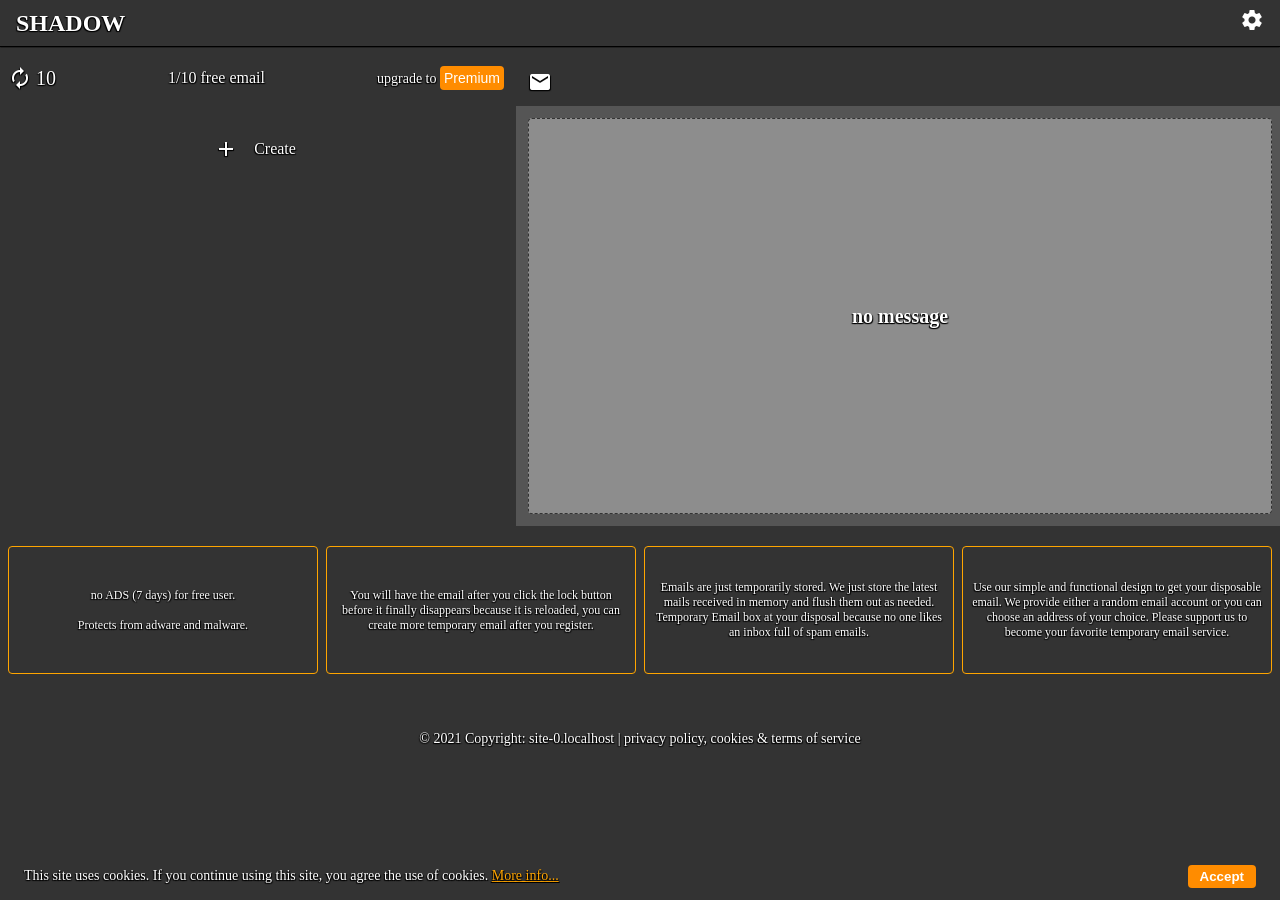
<file: index.html>
<!DOCTYPE html>
<html lang="en">
<head>
    <meta charset="UTF-8">
    <meta name="viewport" content="width=device-width, initial-scale=1.0">
    <title>SHADOW - 4726</title>
    <link href="https://fonts.googleapis.com/icon?family=Material+Icons" rel="stylesheet">
    <link rel="stylesheet" href="css/style.css">
    <script src="js/user.js"></script>
</head>
<body>
    
    <header>
        <div class="container">
            <span class="logo">SHADOW</span>
        </div>
        <div class="container">
            <button id="user-setting"><i class="material-icons">settings</i></button>
        </div>
        <div id="open-user-setting"></div>
    </header>
    
    <main>

        <div class="temp">
            <div class="premium">
                <div class="countdown">
                    <i class="material-icons">autorenew</i>
                    <span id="countdown">00</span>
                </div>

                <span>1/10 free email</span>
                <span>
                    <p>upgrade to <button>Premium</button></p>
                </span>
            </div>
            <ul id="list-mail"></ul>
            <div id="create">
                <div class="slider">
                    <span id="let-create">
                        <i class="material-icons">add</i>
                        <p>Create</p>
                    </span>
                    
                    <span id="this-new-mail"></span>
                </div>
            </div>
        </div>

        <div class="inbox">
            <div class="head">
                <i class="material-icons">mail</i>
                <span id="open-email"></span>
            </div>

            <div id="new-msn" class="msn">
                <div class="no_message">
                    <p>no message</p>
                </div>
            </div>
        </div>
        
    </main>

    <aside>
        <div>no ADS (7 days) for free user. <br><br>Protects from adware and malware.</div>
        <div>You will have the email after you click the lock button before it finally disappears because it is reloaded, you can create more temporary email after you register.</div>
        <div>Emails are just temporarily stored. We just store the latest mails received in memory and flush them out as needed. Temporary Email box at your disposal because no one likes an inbox full of spam emails.</div>
        <div>Use our simple and functional design to get your disposable email. We provide either a random email account or you can choose an address of your choice. Please support us to become your favorite temporary email service.</div>
    </aside>
    
    <footer>
        <p id="cr">&copy; </p>
        <script src="js/script.js"></script>
        <script src="js/settings.js"></script>
        <script src="js/oninbox.js"></script>
    </footer>
</body>
</html>
</file>
<file: css/style.css>
:root {
  --bg: rgba(0,0,0,0.4);
  --bg-deep: #333;
  --bg-middle: #555;
  --blank: rgba(0,0,0,0);
  --font-color: white;
  --font-xlarge: 24px;
  --font-large: 20px;
  --font-medium: 16px;
  --font-small: 14px;
  --font-xsmall: 12px;
  --font-xxsmall: 10px;
  --btn-danger: red;
  --shadow: .5px .5px .5px #0f0f0f;
  --theme: orange;
  --theme-dark: darkorange;
  --transparent: rgba(225,225,225,0.4);
  --radius: 4px;
  --text-shadow: 1px 1px 1px rgba(0,0,0,4), -1px 1px 1px rgba(0,0,0,4);
}

* {
  border: 0;
  margin: 0;
  padding: 0;
  -webkit-box-sizing: border-box;
          box-sizing: border-box;
}

::-webkit-scrollbar {
  width: 1px;
  height: 1px;
}

::-webkit-scrollbar-track {
  border-radius: 1px;
}

::-webkit-scrollbar-thumb {
  background: grey;
  border-radius: 1px;
}

::-webkit-scrollbar-thumb:hover {
  background: grey;
}

button, input {
  cursor: pointer;
}

header {
  position: relative;
  width: 100%;
  text-align: center;
  background-color: var(--bg-deep);
  -webkit-box-shadow: var(--text-shadow);
          box-shadow: var(--text-shadow);
  padding: 8px 16px;
  display: -webkit-box;
  display: -ms-flexbox;
  display: flex;
  -webkit-box-orient: horizontal;
  -webkit-box-direction: normal;
      -ms-flex-direction: row;
          flex-direction: row;
  -webkit-box-align: center;
      -ms-flex-align: center;
          align-items: center;
  -webkit-box-pack: justify;
      -ms-flex-pack: justify;
          justify-content: space-between;
  gap: 12px;
}

header > div.container .logo {
  font-size: var(--font-xlarge);
  font-weight: bold;
}

header > div.container button {
  background-color: unset;
  color: var(--font-color);
  font-size: var(--font-xlarge);
}

header > div.container button:hover {
  color: var(--theme);
}

header #open-user-setting {
  position: fixed;
  top: 0;
  left: 0;
  width: 100vw;
  height: 100vh;
  background-color: var(--transparent);
  z-index: 9;
  display: none;
}

header #open-user-setting.show {
  display: -webkit-box;
  display: -ms-flexbox;
  display: flex;
  -webkit-box-orient: horizontal;
  -webkit-box-direction: normal;
      -ms-flex-direction: row;
          flex-direction: row;
  -webkit-box-align: center;
      -ms-flex-align: center;
          align-items: center;
  -webkit-box-pack: center;
      -ms-flex-pack: center;
          justify-content: center;
  gap: 12px;
}

header #open-user-setting > .container {
  position: relative;
  background-color: var(--bg-deep);
  border-radius: var(--radius);
  font-size: 16px;
  padding: 12px;
  display: -webkit-box;
  display: -ms-flexbox;
  display: flex;
}

header #open-user-setting > .container fieldset {
  width: 100%;
  padding: 12px;
}

header #open-user-setting > .container fieldset legend {
  font-size: 16px;
  padding: 12px;
}

header #open-user-setting > .container fieldset label input, header #open-user-setting > .container fieldset button {
  padding: 4px 8px;
  border-radius: var(--radius);
}

header #open-user-setting > .container fieldset label input {
  width: 48px;
}

header #open-user-setting > .container fieldset button {
  background-color: var(--theme-dark);
  color: var(--font-color);
  text-shadow: var(--text-shadow);
}

header #open-user-setting > .container fieldset button:hover {
  background-color: var(--theme);
}

header #open-user-setting > .container .close-setting {
  position: absolute;
  top: 8px;
  right: 8px;
  width: 28px;
  height: 28px;
  background-color: var(--btn-danger);
  border-radius: 50%;
  color: var(--font-color);
  font-size: var(--font-small);
  font-weight: bold;
  display: -webkit-box;
  display: -ms-flexbox;
  display: flex;
  -webkit-box-orient: horizontal;
  -webkit-box-direction: normal;
      -ms-flex-direction: row;
          flex-direction: row;
  -webkit-box-align: center;
      -ms-flex-align: center;
          align-items: center;
  -webkit-box-pack: center;
      -ms-flex-pack: center;
          justify-content: center;
  gap: 0;
}

header #open-user-setting > .container .close-setting:hover {
  -webkit-transform: scale(1.1);
          transform: scale(1.1);
}

main {
  width: 100%;
  height: 100%;
  margin: auto;
  display: -ms-grid;
  display: grid;
      grid-template-areas: "temp inbox"  "temp inbox";
  -ms-grid-columns: 40% 60%;
      grid-template-columns: 40% 60%;
  -ms-grid-rows: (min-content)[2];
      grid-template-rows: repeat(2, -webkit-min-content);
      grid-template-rows: repeat(2, min-content);
  grid-gap: 4px;
}

@media screen and (max-width: 768px) {
  main {
        grid-template-areas: "temp"  "inbox";
    -ms-grid-columns: 100%;
        grid-template-columns: 100%;
    -ms-grid-rows: 100%;
        grid-template-rows: 100%;
  }
  main .temp {
    -ms-grid-row: 1;
    -ms-grid-column: 1;
    grid-area: temp;
  }
  main .inbox {
    -ms-grid-row: 2;
    -ms-grid-column: 1;
    grid-area: inbox;
  }
}

main .temp {
  -ms-grid-row: 1;
  -ms-grid-row-span: 2;
  -ms-grid-column: 1;
  grid-area: temp;
  border-radius: var(--radius);
  display: -webkit-box;
  display: -ms-flexbox;
  display: flex;
  -webkit-box-orient: vertical;
  -webkit-box-direction: normal;
      -ms-flex-direction: column;
          flex-direction: column;
  -webkit-box-align: start;
      -ms-flex-align: start;
          align-items: start;
  -webkit-box-pack: start;
      -ms-flex-pack: start;
          justify-content: start;
}

main .temp .premium {
  width: 100%;
  background-color: var(--bg-deep);
  padding: 8px;
  display: -webkit-box;
  display: -ms-flexbox;
  display: flex;
  -webkit-box-orient: horizontal;
  -webkit-box-direction: normal;
      -ms-flex-direction: row;
          flex-direction: row;
  -webkit-box-align: center;
      -ms-flex-align: center;
          align-items: center;
  -webkit-box-pack: justify;
      -ms-flex-pack: justify;
          justify-content: space-between;
  gap: 12px;
}

main .temp .premium .countdown {
  display: -webkit-box;
  display: -ms-flexbox;
  display: flex;
  -webkit-box-orient: horizontal;
  -webkit-box-direction: normal;
      -ms-flex-direction: row;
          flex-direction: row;
  -webkit-box-align: center;
      -ms-flex-align: center;
          align-items: center;
  -webkit-box-pack: center;
      -ms-flex-pack: center;
          justify-content: center;
  gap: 4px;
}

main .temp .premium .countdown #countdown {
  color: var(--font-color);
  font-size: var(--font-large);
}

main .temp .premium > span {
  display: -webkit-box;
  display: -ms-flexbox;
  display: flex;
  -webkit-box-align: stretch;
      -ms-flex-align: stretch;
          align-items: stretch;
  -webkit-box-pack: justify;
      -ms-flex-pack: justify;
          justify-content: space-between;
}

main .temp .premium > span p {
  font-size: var(--font-small);
}

main .temp .premium > span p button {
  background-color: var(--theme-dark);
  border: 0;
  border-radius: var(--radius);
  color: var(--font-color);
  font-size: var(--font-small);
  padding: 4px;
}

main .temp .premium > span p button:hover {
  background-color: var(--theme);
}

main .temp ul {
  list-style-type: none;
  width: 100%;
  max-height: 320px;
  overflow: scroll;
  padding: 4px;
  display: -webkit-box;
  display: -ms-flexbox;
  display: flex;
  -webkit-box-orient: vertical;
  -webkit-box-direction: normal;
      -ms-flex-direction: column;
          flex-direction: column;
  gap: 4px;
}

main .temp ul::-webkit-scrollbar {
  width: 8px;
  height: 8px;
}

main .temp ul li {
  position: relative;
  background-color: var(--transparent);
  border-radius: var(--radius);
  color: var(--font-color);
  font-size: var(--font-small);
  padding: 4px;
  cursor: pointer;
  display: -webkit-box;
  display: -ms-flexbox;
  display: flex;
  -webkit-box-orient: horizontal;
  -webkit-box-direction: normal;
      -ms-flex-direction: row;
          flex-direction: row;
  -webkit-box-align: center;
      -ms-flex-align: center;
          align-items: center;
  -webkit-box-pack: justify;
      -ms-flex-pack: justify;
          justify-content: space-between;
  gap: 4px;
}

main .temp ul li:hover {
  background-color: var(--theme);
}

main .temp ul li.active {
  background-color: var(--theme-dark);
}

main .temp ul li div.mail::after {
  content: '';
  position: absolute;
  top: 0;
  left: 0;
  width: 100%;
  height: 100%;
  background-color: var(--blank);
}

main .temp ul li div::before {
  content: '+ ';
  font-weight: bold;
}

main .temp ul li button.delete {
  position: relative;
  background-color: unset;
  color: var(--font-color);
  font-size: var(--font-xsmall);
  text-shadow: var(--text-shadow);
  z-index: 8;
}

main .temp ul li button.delete::after {
  content: '';
  position: absolute;
  top: 0;
  left: 0;
  width: 100%;
  height: 100%;
  background-color: var(--blank);
}

main .temp ul li button.delete:hover {
  color: var(--btn-danger);
}

main .temp #create {
  position: relative;
  width: 100%;
  overflow: hidden;
  padding: 12px 8px;
}

main .temp #create.create .slider {
  left: calc(-100% - 4px);
}

main .temp #create .slider {
  position: relative;
  top: 0;
  left: 2px;
  width: 200%;
  -webkit-transition: .3s;
  transition: .3s;
  display: -webkit-box;
  display: -ms-flexbox;
  display: flex;
  -webkit-box-orient: horizontal;
  -webkit-box-direction: normal;
      -ms-flex-direction: row;
          flex-direction: row;
  -webkit-box-align: center;
      -ms-flex-align: center;
          align-items: center;
  -webkit-box-pack: start;
      -ms-flex-pack: start;
          justify-content: flex-start;
  gap: 12px;
}

main .temp #create .slider span {
  width: 100%;
  border: 2px dashed var(--color);
  border-radius: var(--radius);
  padding: 4px;
  cursor: pointer;
  display: -webkit-box;
  display: -ms-flexbox;
  display: flex;
  -ms-flex-wrap: wrap;
      flex-wrap: wrap;
  -webkit-box-align: center;
      -ms-flex-align: center;
          align-items: center;
  -webkit-box-pack: center;
      -ms-flex-pack: center;
          justify-content: center;
  gap: 8px;
}

main .temp #create .slider span#this-new-mail {
  display: -ms-grid;
  display: grid;
      grid-template-areas: "label label" "btn1 btn2";
}

main .temp #create .slider span#this-new-mail label {
  -ms-grid-row: 1;
  -ms-grid-column: 1;
  -ms-grid-column-span: 2;
  grid-area: label;
}

main .temp #create .slider span#this-new-mail button:nth-child(2) {
  -ms-grid-row: 2;
  -ms-grid-column: 1;
  grid-area: btn1;
}

main .temp #create .slider span#this-new-mail button:nth-child(3) {
  -ms-grid-row: 2;
  -ms-grid-column: 2;
  grid-area: btn2;
}

main .temp #create .slider span label {
  display: -webkit-box;
  display: -ms-flexbox;
  display: flex;
  -webkit-box-align: center;
      -ms-flex-align: center;
          align-items: center;
  -webkit-box-pack: center;
      -ms-flex-pack: center;
          justify-content: center;
  gap: 4px;
}

main .temp #create .slider span label input[type="text"] {
  background-color: unset;
  border: 0;
  color: var(--color);
  padding: 4px 0 4px 8px;
  text-align: right;
}

main .temp #create .slider span button {
  padding: 4px 8px;
  cursor: pointer;
}

main .temp #create .slider span img {
  width: 24px;
  -webkit-filter: invert(100%);
          filter: invert(100%);
}

main .temp #create .slider span p {
  color: var(--color);
  margin-left: 8px;
}

main .inbox {
  -ms-grid-row: 1;
  -ms-grid-row-span: 2;
  -ms-grid-column: 2;
  grid-area: inbox;
  width: 100%;
  border-radius: var(--radius);
  display: -webkit-box;
  display: -ms-flexbox;
  display: flex;
  -webkit-box-orient: vertical;
  -webkit-box-direction: normal;
      -ms-flex-direction: column;
          flex-direction: column;
}

main .inbox .head {
  color: var(--color);
  font-size: var(--font-medium);
  padding: 12px;
  display: -webkit-box;
  display: -ms-flexbox;
  display: flex;
  -webkit-box-orient: horizontal;
  -webkit-box-direction: normal;
      -ms-flex-direction: row;
          flex-direction: row;
  -webkit-box-align: center;
      -ms-flex-align: center;
          align-items: center;
  -webkit-box-pack: start;
      -ms-flex-pack: start;
          justify-content: flex-start;
  gap: 8px;
}

main .inbox .msn {
  position: relative;
  background-color: var(--bg-middle);
  width: 100%;
  height: 420px;
  padding: 12px;
}

@media screen and (max-width: 768px) {
  main .inbox .msn {
    height: 360px;
  }
}

main .inbox .msn .no_message {
  background-color: var(--transparent);
  border: 1.5px dashed var(--bg-deep);
  border-radius: var(--radius);
  width: 100%;
  height: 100%;
  display: -webkit-box;
  display: -ms-flexbox;
  display: flex;
  -webkit-box-orient: horizontal;
  -webkit-box-direction: normal;
      -ms-flex-direction: row;
          flex-direction: row;
  -webkit-box-align: center;
      -ms-flex-align: center;
          align-items: center;
  -webkit-box-pack: center;
      -ms-flex-pack: center;
          justify-content: center;
  gap: 8px;
}

main .inbox .msn .no_message p {
  font-weight: bold;
  color: var(--font-color);
  font-size: var(--font-large);
}

main .inbox .msn .new_message {
  border: 1.5px dashed var(--bg-deep);
  border-radius: var(--radius);
  width: 100%;
  height: -webkit-min-content;
  height: -moz-min-content;
  height: min-content;
  display: -ms-grid;
  display: grid;
      grid-template-areas: "new_from new_justnow"  "new_email new_readmore";
  -ms-grid-columns: 80% 20%;
      grid-template-columns: 80% 20%;
  -ms-grid-rows: (20px)[2];
      grid-template-rows: repeat(2, 20px);
  padding: 4px;
}

main .inbox .msn .new_message .new_from, main .inbox .msn .new_message .new_email, main .inbox .msn .new_message .new_justnow, main .inbox .msn .new_message .new_readmore {
  font-size: var(--font-small);
}

main .inbox .msn .new_message .new_from {
  -ms-grid-row: 1;
  -ms-grid-column: 1;
  grid-area: new_from;
}

main .inbox .msn .new_message .new_justnow {
  -ms-grid-row: 1;
  -ms-grid-column: 2;
  grid-area: new_justnow;
  text-align: right;
}

main .inbox .msn .new_message .new_email {
  -ms-grid-row: 2;
  -ms-grid-column: 1;
  grid-area: new_email;
}

main .inbox .msn .new_message .new_readmore {
  -ms-grid-row: 2;
  -ms-grid-column: 2;
  grid-area: new_readmore;
  text-align: right;
}

footer {
  background-color: var(--bg-deep);
  width: 100%;
  display: -webkit-box;
  display: -ms-flexbox;
  display: flex;
  -webkit-box-align: center;
      -ms-flex-align: center;
          align-items: center;
  -webkit-box-pack: center;
      -ms-flex-pack: center;
          justify-content: center;
}

footer p {
  font-size: 14px;
}

body {
  background-color: var(--bg-deep);
  width: 100vw;
  color: var(--font-color);
  text-shadow: var(--text-shadow);
  font-family: Georgia, 'Times New Roman', Times, sans-serif;
  display: -ms-grid;
  display: grid;
      grid-template-areas: "header" "main" "aside" "footer";
  -ms-grid-rows: min-content (min-content)[2] 10vh;
      grid-template-rows: -webkit-min-content repeat(2, -webkit-min-content) 10vh;
      grid-template-rows: min-content repeat(2, min-content) 10vh;
  grid-gap: 12px;
}

@media screen and (max-width: 768px) {
  body {
        grid-template-areas: "header" "main" "aside" "footer";
  }
  body header {
    -ms-grid-row: 1;
    -ms-grid-column: 1;
    grid-area: header;
  }
  body main {
    -ms-grid-row: 2;
    -ms-grid-column: 1;
    grid-area: main;
    width: 100%;
    margin: auto;
    display: -ms-grid;
    display: grid;
        grid-template-areas: "temp"  "inbox";
    -ms-grid-columns: 100%;
        grid-template-columns: 100%;
    -ms-grid-rows: max-content;
        grid-template-rows: -webkit-max-content;
        grid-template-rows: max-content;
    grid-gap: 4px;
  }
  body main .temp {
    -ms-grid-row: 1;
    -ms-grid-column: 1;
    grid-area: temp;
  }
  body main .inbox {
    -ms-grid-row: 2;
    -ms-grid-column: 1;
    grid-area: inbox;
  }
  body aside {
    -ms-grid-row: 3;
    -ms-grid-column: 1;
    grid-area: aside;
  }
  body footer {
    -ms-grid-row: 4;
    -ms-grid-column: 1;
    grid-area: footer;
  }
}

header {
  -ms-grid-row: 1;
  -ms-grid-column: 1;
  grid-area: header;
}

main {
  -ms-grid-row: 2;
  -ms-grid-column: 1;
  grid-area: main;
}

aside {
  -ms-grid-row: 3;
  -ms-grid-column: 1;
  grid-area: aside;
  padding: 8px;
  display: -ms-grid;
  display: grid;
  -ms-grid-columns: (1fr)[4];
      grid-template-columns: repeat(4, 1fr);
  -ms-grid-rows: min-content;
      grid-template-rows: -webkit-min-content;
      grid-template-rows: min-content;
  grid-gap: 8px;
  -webkit-box-align: center;
      -ms-flex-align: center;
          align-items: center;
  -webkit-box-pack: center;
      -ms-flex-pack: center;
          justify-content: center;
}

@media screen and (max-width: 768px) {
  aside {
    -ms-grid-columns: (45%)[2];
        grid-template-columns: repeat(2, 45%);
    -ms-grid-rows: (min-content)[2];
        grid-template-rows: repeat(2, -webkit-min-content);
        grid-template-rows: repeat(2, min-content);
  }
}

aside div {
  height: 128px;
  background-color: var(--bg-deep);
  border: 1px solid var(--theme);
  border-radius: var(--radius);
  font-size: var(--font-xsmall);
  text-align: center;
  text-shadow: var(--text-shadow);
  padding: 8px;
  display: -webkit-box;
  display: -ms-flexbox;
  display: flex;
  -webkit-box-orient: horizontal;
  -webkit-box-direction: normal;
      -ms-flex-direction: row;
          flex-direction: row;
  -webkit-box-align: center;
      -ms-flex-align: center;
          align-items: center;
  -webkit-box-pack: center;
      -ms-flex-pack: center;
          justify-content: center;
  gap: 12px;
}

footer {
  -ms-grid-row: 4;
  -ms-grid-column: 1;
  grid-area: footer;
}

.allow-cookie {
  position: fixed;
  bottom: 0;
  left: 0;
  width: 100%;
  height: 48px;
  background-color: var(--bg-deep);
  padding: 0 24px;
  display: -webkit-box;
  display: -ms-flexbox;
  display: flex;
  -webkit-box-align: center;
      -ms-flex-align: center;
          align-items: center;
  -webkit-box-pack: justify;
      -ms-flex-pack: justify;
          justify-content: space-between;
}

.allow-cookie p {
  font-size: var(--font-small);
}

.allow-cookie p a {
  color: var(--theme);
}

.allow-cookie button {
  background-color: var(--theme-dark);
  border-radius: 4px;
  color: var(--font-color);
  font-weight: bold;
  padding: 4px 12px;
  cursor: pointer;
}

.allow-cookie button:hover {
  background-color: var(--theme);
}
/*# sourceMappingURL=style.css.map */
</file>
